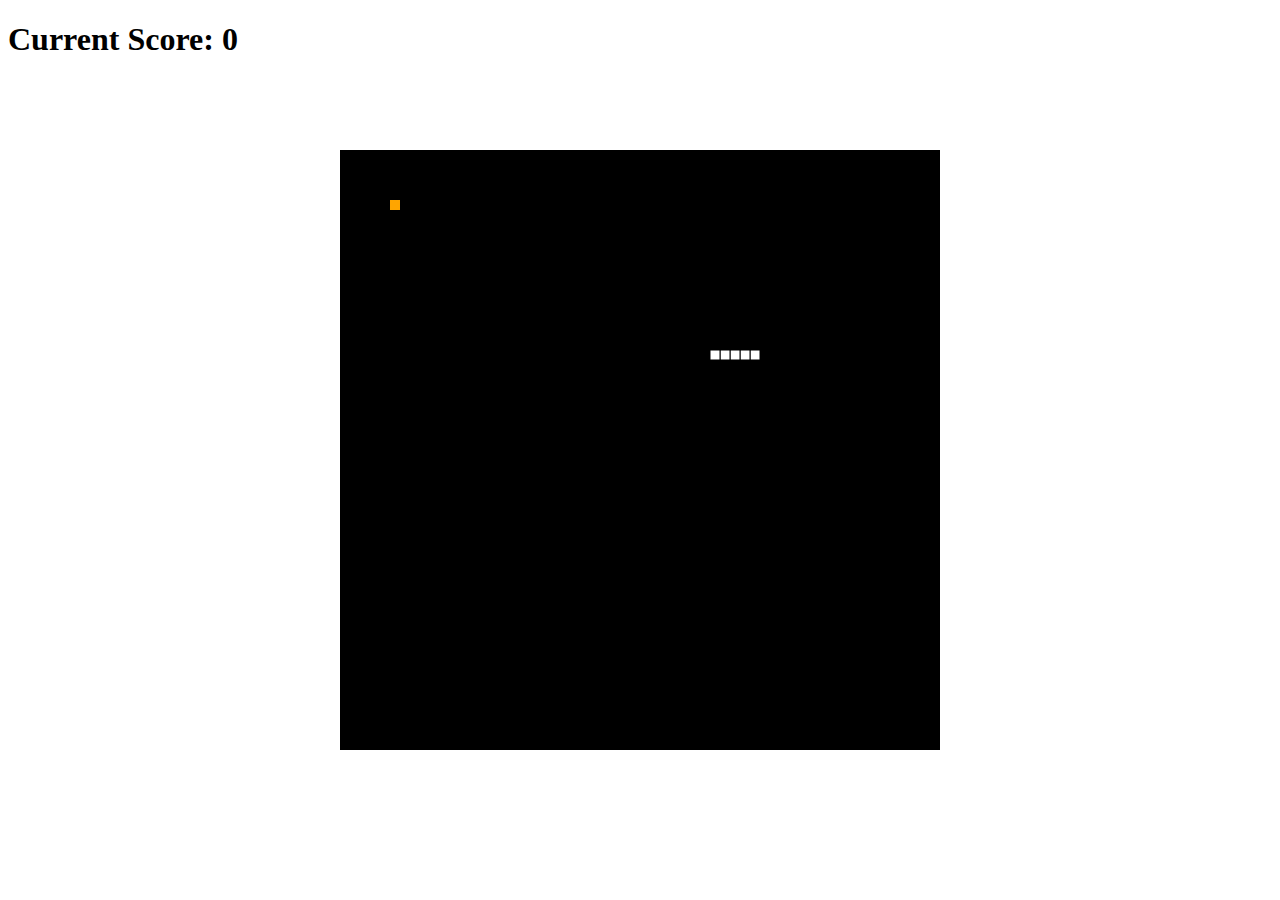
<file: game.html>
<!DOCTYPE html>
<html>

<head>
    <title>Snake Game</title>


</head>

<body>

    <canvas id="snakeboard" width="600" height="600"></canvas>
    <h1>Current Score: <span id="score"></span></h1>

    <style>
        #snakeboard {
            position: absolute;
            top: 50%;
            left: 50%;
            transform: translate(-50%, -50%);
        }
    </style>
</body>

<script>
    const board_border = 'black';
    const board_background = "black";
    const snake_col = 'white';
    const snake_border = 'darkblue';
    const target_col = 'orange';
    const width = 600;
    const height = 600;

    let snake = [{
            x: 200,
            y: 200
        },
        {
            x: 190,
            y: 200
        },
        {
            x: 180,
            y: 200
        },
        {
            x: 170,
            y: 200
        },
        {
            x: 160,
            y: 200
        }
    ]

    let target = {
        x: 50,
        y: 50
    };


    let dx = 10;

    let dy = 0;

    let score = 0;
    let updateFreq = 30;
    let gameRunning = true;

    const snakeboard = document.getElementById("snakeboard");

    const snakeboard_ctx = snakeboard.getContext("2d");
 
    document.addEventListener("keydown", change_direction)
    main();

    function main() {
        if (gameRunning) {
            setTimeout(function onTick() {
                clear_board();
                move_snake();
                drawSnake();
                drawTarget();
                drawScore();
      
                main();

            }, updateFreq)
        }
    }

    function check_if__head_at_target(head) {

        if (head.x == target.x && head.y == target.y) {
            score += 1;
            snake.unshift(head);
            target.x = Math.floor(Math.random() * 50) * 10;
            target.y = Math.floor(Math.random() * 50) * 10;
        }

    }

    function check_if_collading_with_self(head) {
        snake.forEach(snakepart => {
            for (var i = 1; i < snake.length; i++) {
                if (snake[i].x == head.x && snake[i].y == head.y) {
                    gameOver()
                }
            }
        });
    }

    function check_if_at_end_of_world(head) {

        if (head.x < -1 || head.x > width || head.y < -1 || head.y > height + 1) {
            gameOver()
        }
    }

    function gameOver() {
        alert("Game Over, Final Score: " + score + "\n Reload page to play again.")
        snake = [{
                x: 200,
                y: 200
            },
            {
                x: 190,
                y: 200
            },
            {
                x: 180,
                y: 200
            },
            {
                x: 170,
                y: 200
            },
            {
                x: 160,
                y: 200
            }
        ]

        target = {
            x: 50,
            y: 50
        };

        score = 0;

    }

    // draw a border around the canvas
    function clear_board() {
        snakeboard_ctx.fillStyle = board_background;
        snakeboard_ctx.strokestyle = board_border;
        snakeboard_ctx.fillRect(0, 0, snakeboard.width, snakeboard.height);
        snakeboard_ctx.strokeRect(0, 0, snakeboard.width, snakeboard.height);
    }

    function drawTarget() {

        // Set the colour of the snake part
        snakeboard_ctx.fillStyle = target_col;
        snakeboard_ctx.fillRect(target.x, target.y, 10, 10);
    }

    function drawScore() {
        document.getElementById("score").innerHTML = score;
    }


    // Draw the snake on the canvas
    function drawSnake() {
        // Draw each part
        snake.forEach(drawSnakePart)
    }

    // Draw one snake part
    function drawSnakePart(snakePart) {

        // Set the colour of the snake part
        snakeboard_ctx.fillStyle = snake_col;
        // Set the border colour of the snake part
        snakeboard_ctx.strokestyle = snake_border;
        // Draw a "filled" rectangle to represent the snake part at the coordinates
        // the part is located
        snakeboard_ctx.fillRect(snakePart.x, snakePart.y, 10, 10);
        // Draw a border around the snake part
        snakeboard_ctx.strokeRect(snakePart.x, snakePart.y, 10, 10);
    }

    function change_direction(event) {
        const LEFT_KEY = 37;
        const RIGHT_KEY = 39;
        const UP_KEY = 38;
        const DOWN_KEY = 40;

        const keyPressed = event.keyCode;
        const goingUp = dy === -10;
        const goingDown = dy === 10;
        const goingRight = dx === 10;
        const goingLeft = dx === -10;

        if (keyPressed === LEFT_KEY && !goingRight) {
            dx = -10;
            dy = 0;
        }

        if (keyPressed === UP_KEY && !goingDown) {
            dx = 0;
            dy = -10;
        }

        if (keyPressed === RIGHT_KEY && !goingLeft) {
            dx = 10;
            dy = 0;
        }

        if (keyPressed === DOWN_KEY && !goingUp) {
            dx = 0;
            dy = 10;
        }
    }

    function move_snake() {
        // Create the new Snake's head
        const head = {
            x: snake[0].x + dx,
            y: snake[0].y + dy
        };
        // Add the new head to the beginning of snake body

        snake.unshift(head);
        snake.pop();
        check_if_collading_with_self(head);
        check_if__head_at_target(head);
        check_if_at_end_of_world(head);
    }
</script>

</html>
</file>
